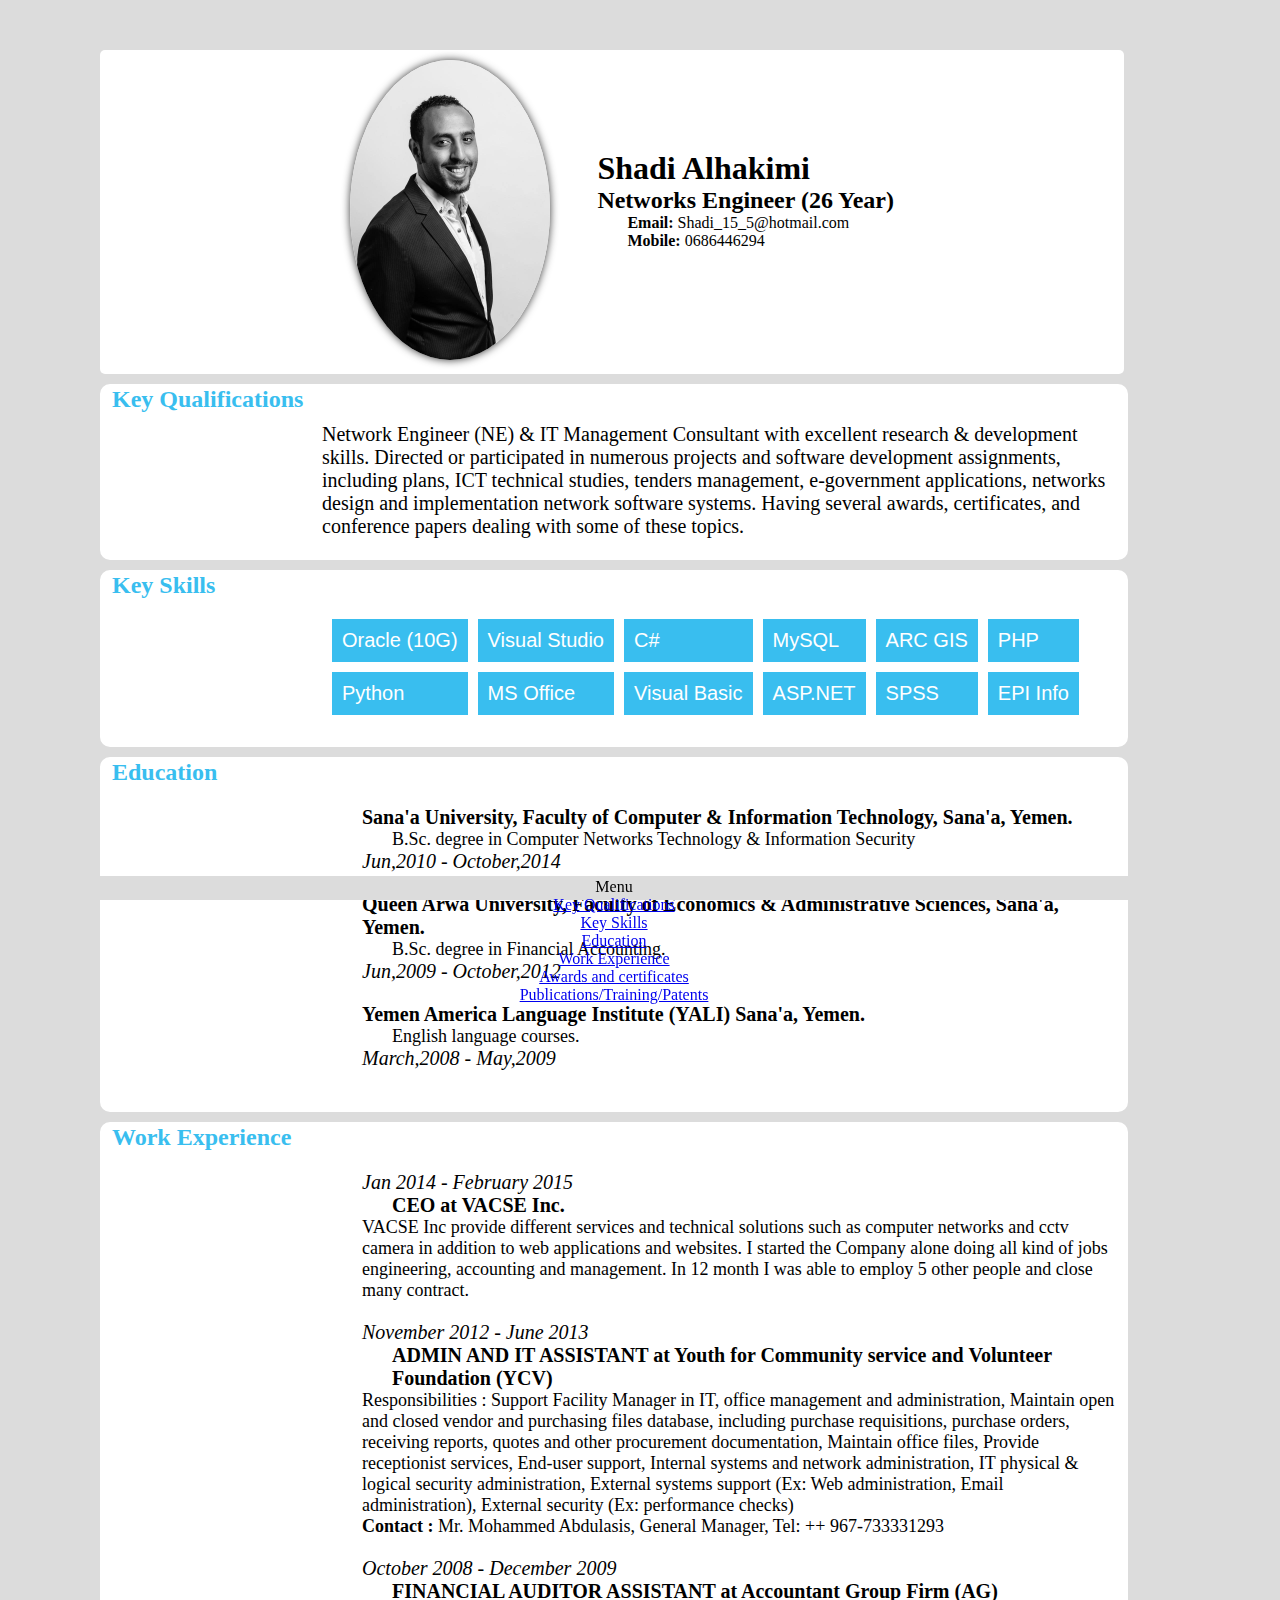
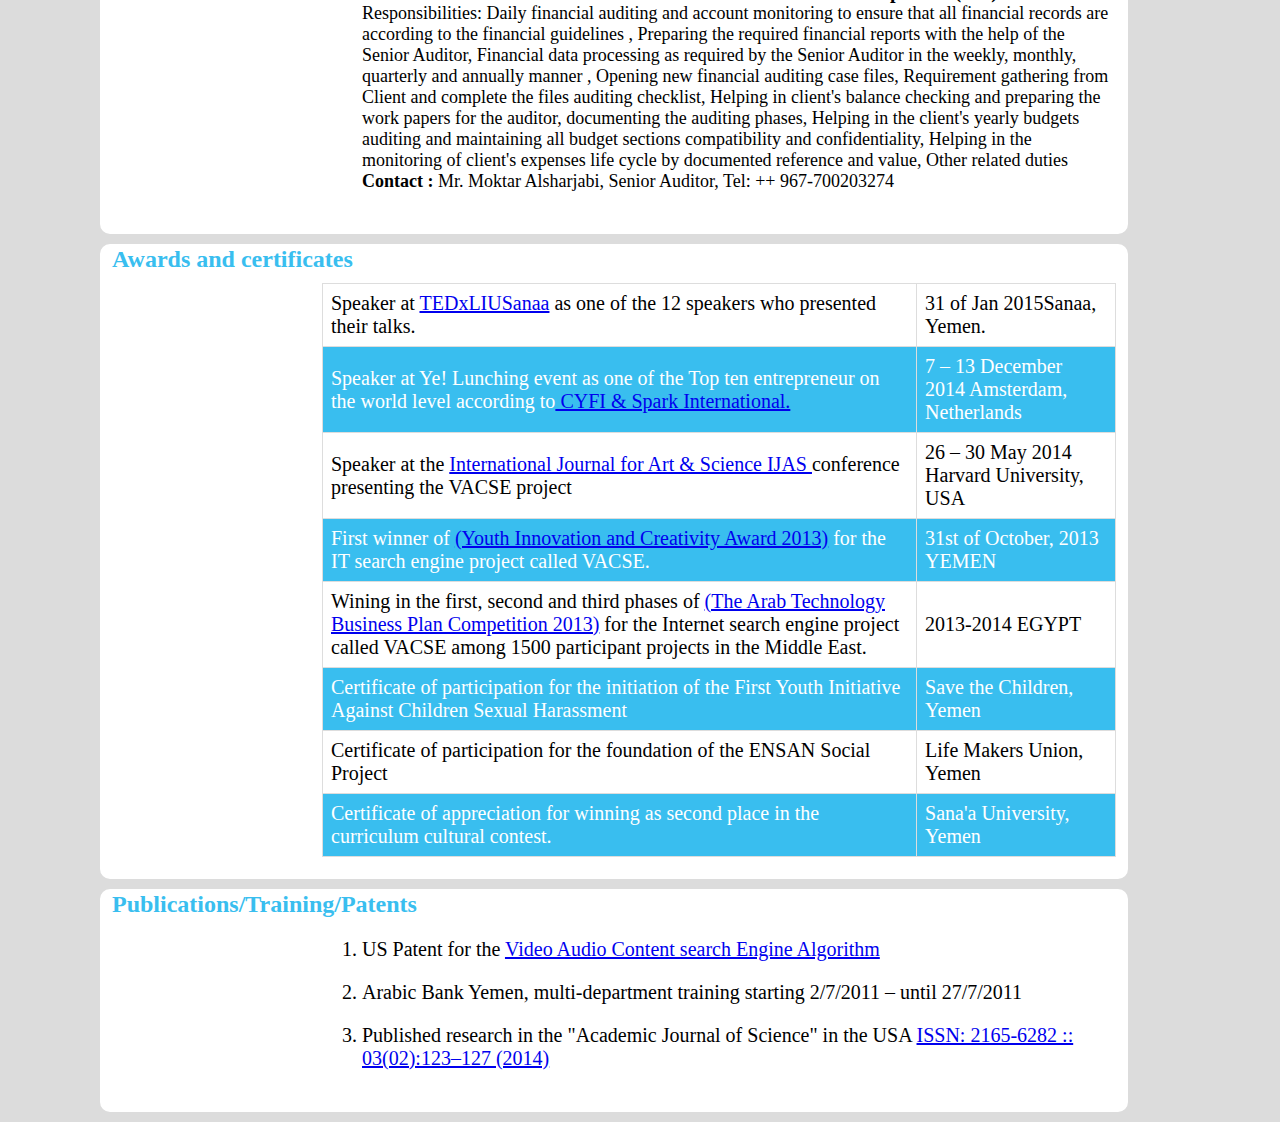
<file: docs/index.html>
<!DOCTYPE html>
<html>
    
    <head>
        <meta charset="utf-8">
        
        <title>Shadi Web Resume</title>
        
        <link rel="stylesheet" href="main.css">
    </head>
    <body>
        <header>
        <img class="img-style" src="2.jpg" alter="Personal Photo">
        <div class="info">
            <h1>Shadi Alhakimi</h1>
            <h2>Networks Engineer (26 Year)</h2>
                <p id="contact"><strong>Email: </strong> Shadi_15_5@hotmail.com 
                    <br>
                    <strong>Mobile: </strong>0686446294
                </p>

       </div>
        
        </header>
        <div id="contener">
            <section id="Key_Qualifications">
        <h2 class="headlines">Key Qualifications</h2>
            <div class="content">
                <p>Network Engineer (NE) & IT Management Consultant with excellent research & development skills. Directed or participated in numerous projects and software development assignments, including plans, ICT technical studies, tenders management, e-government applications, networks design and implementation network software systems. Having several awards, certificates, and conference papers dealing with some of these topics.</p>
                </div>
                </section>
            
            
             <section id="Key_Skills">
        <h2 class="headlines">Key Skills</h2>
            <div class="content">
               <table id="skills">
                <tr>
                   <td>
                       Oracle (10G)
                    </td>
                    <td>
                        Visual Studio
                    </td>
                    <td>
                        C#
                    </td>
                    <td>
                        MySQL
                    </td>
                    
                    <td>
                        ARC GIS
                    </td>
                    <td>
                        PHP
                    </td>
                    
                   </tr>
                   <tr>
                   <td>Python</td>
                       <td>MS Office</td>
                       <td>Visual Basic</td>
                       <td>ASP.NET</td>
                       <td>SPSS</td>
                       <td>EPI Info</td>
                   </tr>
                </table>
               
                </div>
                </section>
            
             <section id="Education">
        <h2 class="headlines">Education</h2>
            <div class="content">
                <ul>
                <li><p class="place">Sana'a University, Faculty of Computer & Information Technology, Sana'a, Yemen.</p><P class="degree">B.Sc. degree in Computer Networks Technology & Information Security</P><em><p>Jun,2010 - October,2014</p></em></li>
                    
                    <li><p class="place">Queen Arwa University, Faculty of Economics & Administrative Sciences, Sana'a, Yemen.</p><P class="degree">B.Sc. degree in Financial Accounting.</P><em><p>Jun,2009 - October,2012</p></em></li>
                    
                     <li><p class="place">Yemen America Language Institute (YALI) Sana'a, Yemen.</p><P class="degree">English language courses.</P><em><p>March,2008 - May,2009</p></em></li>
                    
                </ul>
                </div>
                </section>
            
            
            <section id="Work_Experience">
                
                
        <h2 class="headlines">Work Experience</h2>
            <div class="content">
                <ul>
                <li><em><p>Jan 2014 - February 2015</p></em><p class="company">CEO at VACSE Inc.</p><P class="job-description">VACSE Inc provide different services and technical solutions such as computer networks and cctv camera in addition to web applications and websites. I started the Company alone doing all kind of jobs engineering, accounting and management. In 12 month I was able to employ 5 other people and close many contract.</P></li>
                    
            <li><em><p>November 2012 - June 2013</p></em><p class="company">ADMIN AND IT ASSISTANT at Youth for Community service and Volunteer Foundation (YCV)</p><P class="job-description">Responsibilities : Support Facility Manager in IT, office management and administration, Maintain open and closed vendor and purchasing files database, including purchase requisitions, purchase orders, receiving reports, quotes and other procurement documentation, Maintain office files, Provide receptionist services, End-user support, Internal systems and network administration, IT physical & logical security administration, External systems support (Ex: Web administration, Email administration), External security (Ex: performance checks) 
                <br><strong>Contact :</strong> Mr. Mohammed Abdulasis, General Manager, Tel: ++ 967-733331293</P></li>
            
                    
                    <li><em><p>October 2008 - December 2009</p></em><p class="company">FINANCIAL AUDITOR ASSISTANT at Accountant Group Firm (AG)</p><P class="job-description">Responsibilities: Daily financial auditing and account monitoring to ensure that all financial records are according to the financial guidelines , Preparing the required financial reports with the help of the Senior Auditor, Financial data processing as required by the Senior Auditor in the weekly, monthly, quarterly and annually manner , Opening new financial auditing case files, Requirement gathering from Client and complete the files auditing checklist, Helping in client's balance checking and preparing the work papers for the auditor, documenting the auditing phases, Helping in the client's yearly budgets auditing and maintaining all budget sections compatibility and confidentiality, Helping in the monitoring of client's expenses life cycle by documented reference and value, Other related duties 
                        <br><strong>Contact :</strong> Mr. Moktar Alsharjabi, Senior Auditor, Tel: ++ 967-700203274</P></li> 
                </ul>
                </div>
                </section>
            
             <section id="Awards_and_certificates">
        <h2 class="headlines">Awards and certificates</h2>
            <div class="content">
                <table id="awards">
                        <tr><td>Speaker at <a href="http://www.tedxliusanaa.com/">TEDxLIUSanaa</a> as one of the 12 speakers who presented their talks.</td><td>31 of Jan 2015Sanaa, Yemen.</td></tr>
                        
                        <tr><td>Speaker at Ye! Lunching event as one of the Top ten entrepreneur on the world level according to<a href="http://www.childfinanceinternational.org/news-and-events/news-blog/entry/young-entrepreneurs-get-a-helping-hand-onto-international-platforms"> CYFI & Spark International.</a></td><td>7  – 13 December 2014 Amsterdam, Netherlands</td></tr>
                        
                        <tr><td>Speaker at the <a href="http://www.internationaljournal.org/">International Journal for Art & Science IJAS </a> conference presenting the VACSE project</td><td>26 – 30 May 2014 Harvard University, USA</td></tr>
                        
                        <tr><td>First winner of <a href="http://www.yemenyouthaward.com/">(Youth Innovation and Creativity Award 2013)</a> for the IT search engine project called VACSE.</td><td>31st of October, 2013 YEMEN</td></tr>
                        
                        <tr><td>Wining in the first, second and third phases of <a href="http://www.tbpc.astf.net/index.php/ar/">(The Arab Technology Business Plan Competition 2013)</a> for the Internet search engine project called VACSE among 1500 participant projects in the Middle East. </td><td>2013-2014 EGYPT</td></tr>
                        
                        <tr><td>Certificate of participation for the initiation of the First Youth Initiative Against Children Sexual Harassment</td><td>Save the Children, Yemen</td></tr>
                        <tr><td>Certificate of participation for the foundation of the ENSAN Social Project </td><td>Life Makers Union, Yemen</td></tr>
                        <tr><td>Certificate of appreciation for winning as second place in the curriculum cultural contest. </td> <td>Sana'a University, Yemen </td></tr>
                    </table>
                </div>
                </section>
            
            
            
             <section id="Publications">
        <h2 class="headlines">Publications/Training/Patents</h2>
            <div class="content">
               <ol>
                    <li>US Patent for the <a href="http://www.google.com/patents/US20150310107">Video Audio Content search Engine Algorithm</a> </li>
                        <li>Arabic Bank Yemen, multi-department training starting 2/7/2011 –   until  27/7/2011</li>
                        <li>Published research in the "Academic Journal of Science" in the USA <a href="http://www.universitypublications.net/ajs/0302/html/H4V385"> ISSN: 2165-6282 :: 03(02):123–127 (2014)</a></li>
                    </ol>

                </div>
                </section>
            
        </div>
        
        
        
        <footer>
            <center>
           Menu
                <br>
                <a href="#Key_Qualifications">Key Qualifications</a>
                <br>
                <a href="#Key_Skills">Key Skills</a>
                <br>
                <a href="#Education">Education</a>
                <br>
                <a href="#Work_Experience">Work Experience</a>
                <br>
                <a href="#Awards_and_certificates">Awards and certificates</a>
                <br>
                <a href="#Publications">Publications/Training/Patents</a>
                
                
                </center>
            </footer>
        
       
        
        
    </body>
    
    
</html>
</file>
<file: docs/main.css>
html, body,h2,h1,h3,p {
  margin: 0px;
  padding: 0px;
  border: 0px;
}
body{
    background-color:gainsboro;
}
section
{
    background-color: #fff;
    width:80%;
    margin: 100px;
    margin-bottom: 10px;
    margin-top: 10px;
    border: 2px solid;
    border-radius: 10px;
    border-color:#fff; 
    
}
.info{
    float: right;
    margin-right: 230px;
    margin-top: 100px;
}
#contact {
    
    padding-left: 30px;
    
}
header{
    background-color: #fff;
    width:80%;
    margin: 100px;
    margin-top: 50px;
    margin-bottom: 10px;
     border-radius: 5px;
    
}

.img-style {
    border-radius: 50%;
    width: 200px;
	margin: 10px;
    margin-left: 250px;
    box-shadow: 0 0 8px rgba(0, 0, 0, .8);
	-webkit-box-shadow: 0 0 8px rgba(0, 0, 0, .8);
	-moz-box-shadow: 0 0 8px rgba(0, 0, 0, .8);
}

.headlines
{
    color: #39beef;
    margin-left: 10px;
}
.content
{
    margin: 10px;
    padding-bottom: 10px;
    margin-left: 220px;
    font-size: 20px;
}

#skills { 
    border-spacing: 10px;
    border-collapse: separate;
}
#skills td { 
    padding: 10px;
    background-color: #39beef;
    font-family: 'Open Sans', Arial, sans-serif;
    color:#fff;
    
}
ul
{
    list-style-type: none;
}
li
{
    margin-top: 20px;
}
.place
{
    font-size: 20px;
    font-weight: bold;
    
}
.degree
{
    font-size: 18px;
    margin-left: 30px;
    
}

.company
{
    font-size: 20px;
    font-weight: bold;
     margin-left: 30px;
    
}
.job-description
{
    font-size: 18px;
   
    
}

#awards
{

    border-collapse: collapse;

}

#awards td, th {
    border: 1px solid #dddddd;
    text-align: left;
    padding: 8px;
}

#awards tr:nth-child(even) {
    background-color: #39beef;
    color:#fff;
    
}
footer {
    background-color: gainsboro;
    width:80%;
    margin: 100px;
    margin-bottom: 0px;
    margin-top: 20px;
    border: 2px solid;
    
    border-color:gainsboro;
    bottom: 0;
    position: fixed;
/*    padding-top: 50px;*/
    height: 20px;
    transition-duration: 0.300s;
   
    
        }


footer:hover {
    height: 200px;
}
</file>
